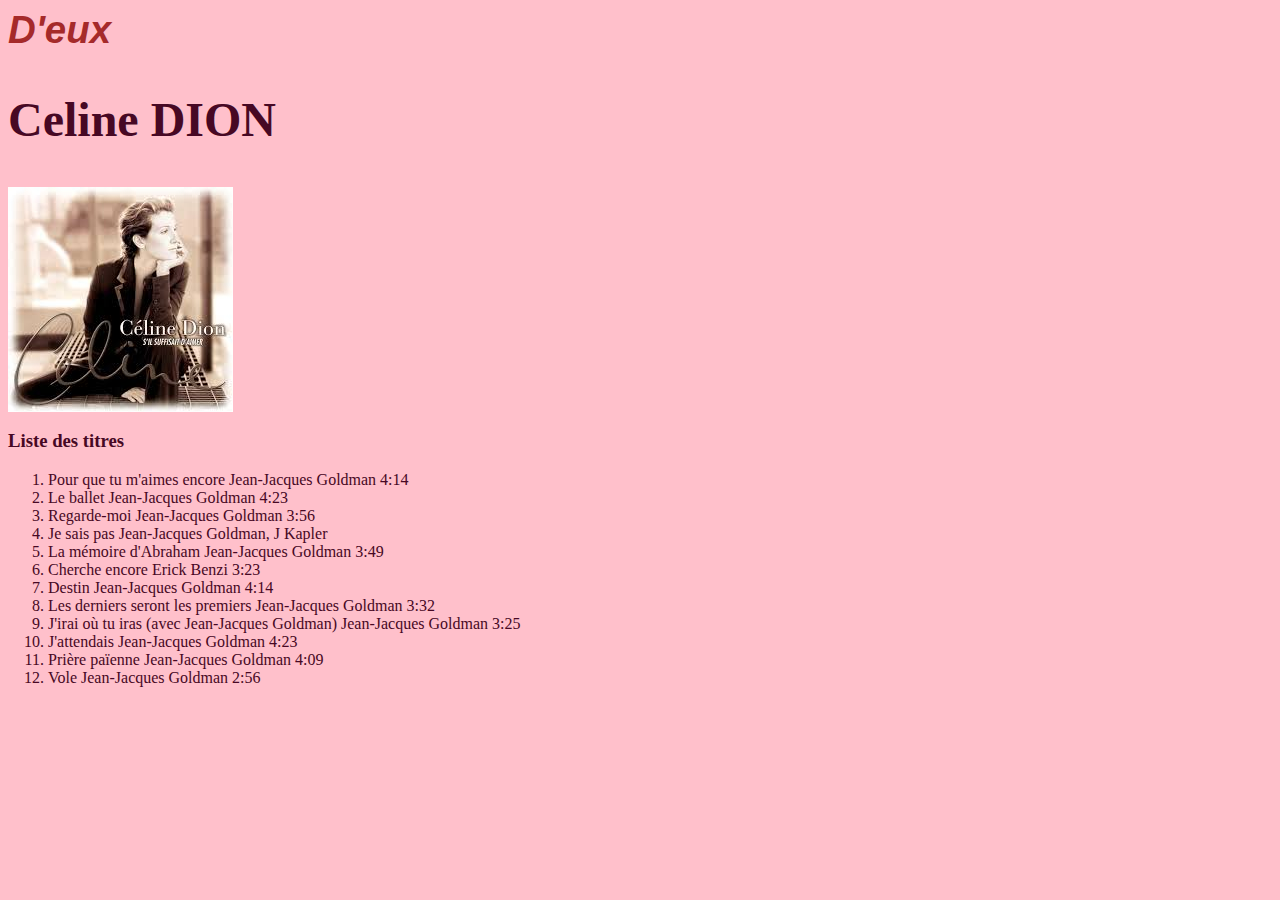
<file: index.html>
<head>
    <link rel="stylesheet" href="style.css">
</head>


<body>

    <header>

<h1>D'eux</h1>
<h2>Celine DION</h2>

    </header>
    
<aside>
        <img src="téléchargement (3).jpeg" alt="Album Cover D'eux">

</aside>

    <main>


 <h3>Liste des titres</h3>

 <nav>
    <ol>
            <li>Pour que tu m'aimes encore
Jean-Jacques Goldman	4:14</li>
            <li>Le ballet	Jean-Jacques Goldman	4:23</li>
            <li>Regarde-moi	Jean-Jacques Goldman	3:56</li>
            <li>Je sais pas
Jean-Jacques Goldman, J Kapler</li>
            <li>La mémoire d'Abraham	Jean-Jacques Goldman	3:49</li>
            <li>Cherche encore	Erick Benzi	3:23</li>
            <li>Destin	Jean-Jacques Goldman	4:14</li>
            <li>Les derniers seront les premiers	Jean-Jacques Goldman	3:32</li>
            <li>J'irai où tu iras (avec Jean-Jacques Goldman)
Jean-Jacques Goldman	3:25</li>
            <li>J'attendais	Jean-Jacques Goldman	4:23</li>
            <li>Prière païenne	Jean-Jacques Goldman	4:09</li>
            <li>Vole Jean-Jacques Goldman	2:56</li>

        </ol>

 </nav>
        
</section>

       
</main>
       
</body>


<!-- No	Titre	Auteur	Durée
1.	Pour que tu m'aimes encore
Jean-Jacques Goldman	4:14
2.	Le ballet	Jean-Jacques Goldman	4:23
3.	Regarde-moi	Jean-Jacques Goldman	3:56
4.	Je sais pas
Jean-Jacques Goldman, J Kapler
4:33
5.	La mémoire d'Abraham	Jean-Jacques Goldman	3:49
6.	Cherche encore	Erick Benzi	3:23
7.	Destin	Jean-Jacques Goldman	4:14
8.	Les derniers seront les premiers	Jean-Jacques Goldman	3:32
9.	J'irai où tu iras (avec Jean-Jacques Goldman)
Jean-Jacques Goldman	3:25
10.	J'attendais	Jean-Jacques Goldman	4:23
11.	Prière païenne	Jean-Jacques Goldman	4:09
12.	Vole
Jean-Jacques Goldman	2:56
46:57 -->
</file>
<file: style.css>
body {
background-color: pink;
color: rgb(71, 8, 36);
}


header {background-image: image(jpeg);
    background-repeat: repeat;
font-size: xx-large;}
    


h1 {
    color: brown;
    font-size: larger;
    font-family: 'Franklin Gothic Medium', 'Arial Narrow', Arial, sans-serif;
    font-style: italic;
    
}
</file>
